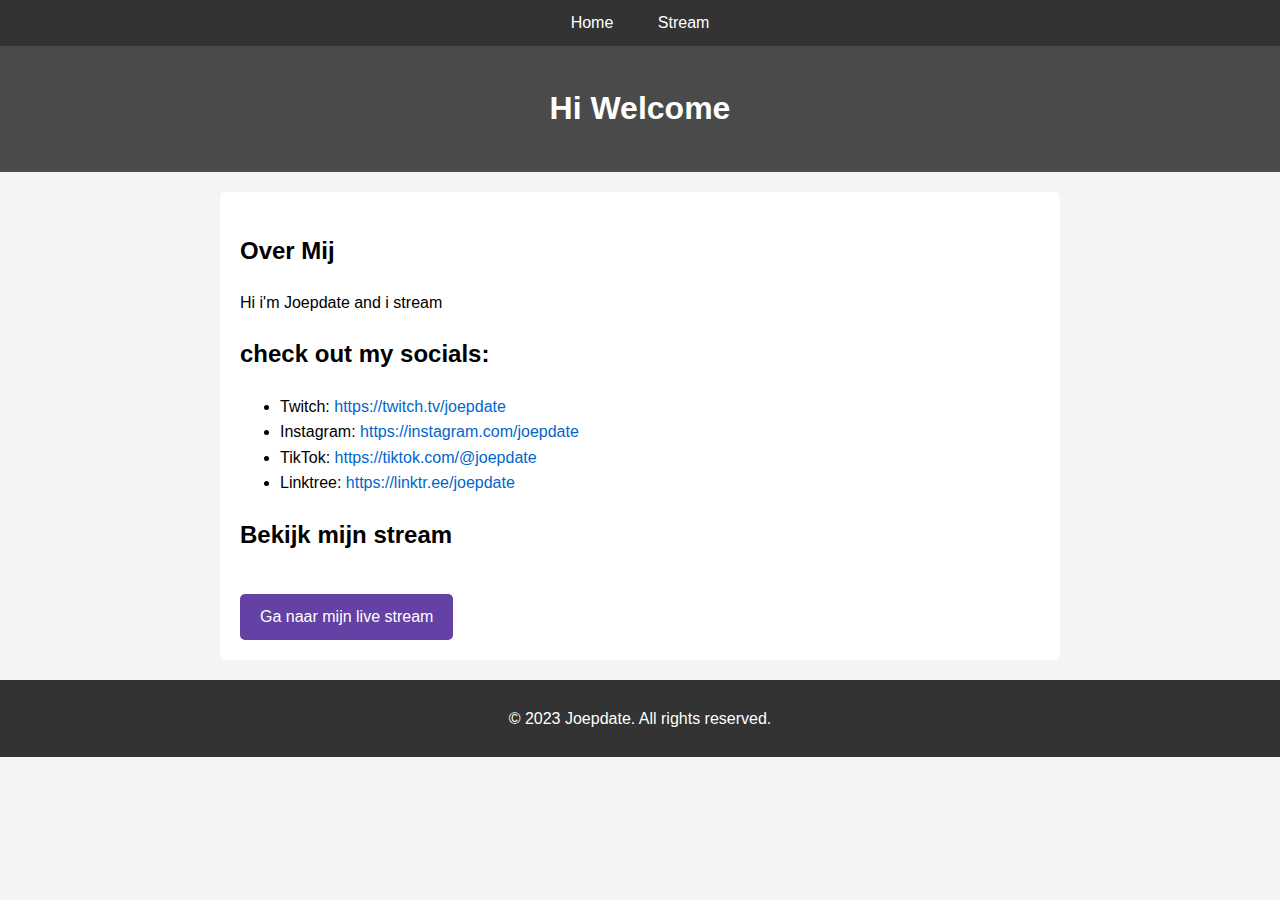
<file: Index.html>
<!DOCTYPE html>
<html lang="nl">
<head>
    <meta charset="UTF-8">
    <meta name="viewport" content="width=device-width, initial-scale=1.0">
    <title>Joepdate's site</title>
    <style>
        body {
            font-family: Arial, sans-serif;
            line-height: 1.6;
            margin: 0;
            padding: 0;
            background-color: #f4f4f4;
        }
        nav {
            background-color: #333;
            padding: 10px 0;
        }
        nav ul {
            list-style-type: none;
            padding: 0;
            margin: 0;
            text-align: center;
        }
        nav ul li {
            display: inline;
            margin: 0 10px;
        }
        nav ul li a {
            color: #fff;
            text-decoration: none;
            padding: 5px 10px;
        }
        nav ul li a:hover {
            background-color: #555;
        }
        header {
            background-color: #4a4a4a;
            color: #fff;
            text-align: center;
            padding: 1rem;
        }
        main {
            max-width: 800px;
            margin: 20px auto;
            background-color: #fff;
            padding: 20px;
            border-radius: 5px;
        }
        footer {
            text-align: center;
            margin-top: 20px;
            padding: 10px;
            background-color: #333;
            color: #fff;
        }
        a {
            color: #0066cc;
            text-decoration: none;
        }
        a:hover {
            text-decoration: underline;
        }
        .twitch-embed {
            width: 100%;
            height: 480px;
            margin-top: 20px;
        }
        .stream-button {
            display: inline-block;
            margin-top: 20px;
            padding: 10px 20px;
            background-color: #6441a5; /* Twitch paars */
            color: #fff;
            text-decoration: none;
            border-radius: 5px;
        }
        .stream-button:hover {
            background-color: #7d5bbe;
        }
    </style>
</head>
<body>
    <nav>
        <ul>
            <li><a href="index.html">Home</a></li>
            <li><a href="stream.html">Stream</a></li>
        </ul>
    </nav>

    <header>
        <h1>Hi Welcome</h1>
    </header>
    
    <main>
        <h2>Over Mij</h2>
        <p>Hi i'm Joepdate and i stream</p>
        
        <h2>check out my socials:</h2>
        <ul id="socialLinks">
            <li>Twitch: https://twitch.tv/joepdate</li>
            <li>Instagram: https://instagram.com/joepdate</li>
            <li>TikTok: https://tiktok.com/@joepdate</li>
            <li>Linktree: https://linktr.ee/joepdate</li>
        </ul>

        <h2>Bekijk mijn stream</h2>
        <a href="stream.html" class="stream-button">Ga naar mijn live stream</a>
    </main>

    <footer>
        <p>&copy; 2023 Joepdate. All rights reserved.</p>
    </footer>

    <script>
        function makeUrlsClickable() {
            const socialLinks = document.getElementById('socialLinks');
            const urlRegex = /(https?:\/\/[^\s<]+)(?=<\/li>)/g;
            socialLinks.innerHTML = socialLinks.innerHTML.replace(urlRegex, function(url) {
                return '<a href="' + url + '" target="_blank">' + url + '</a>';
            });
        }

        // Voer de functie uit wanneer de pagina is geladen
        window.onload = makeUrlsClickable;
    </script>
</body>
</html>
</file>
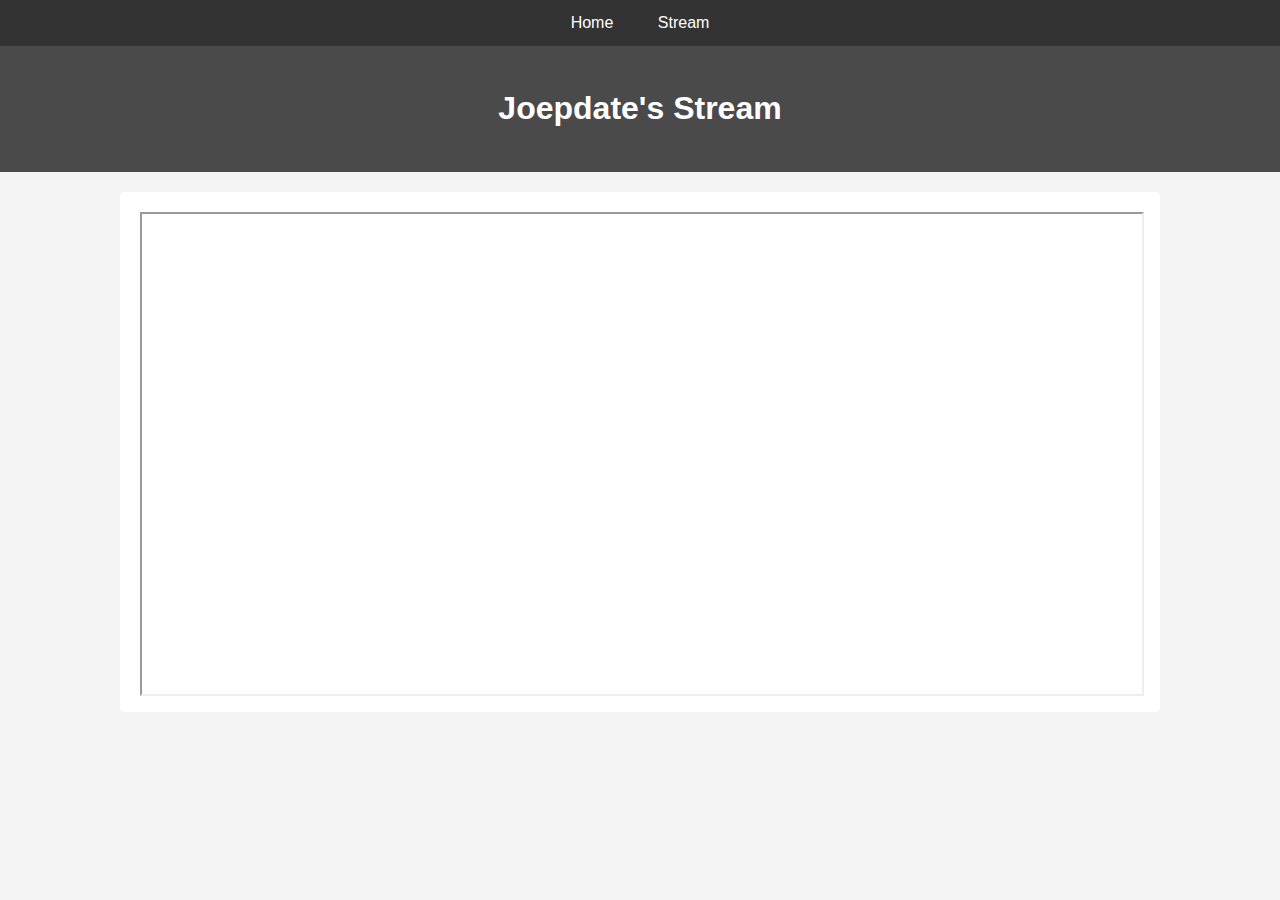
<file: Stream.html>
<!DOCTYPE html>
<html lang="nl">
<head>
    <meta charset="UTF-8">
    <meta name="viewport" content="width=device-width, initial-scale=1.0">
    <title>Joepdate's Stream</title>
    <style>
        body {
            font-family: Arial, sans-serif;
            line-height: 1.6;
            margin: 0;
            padding: 0;
            background-color: #f4f4f4;
        }
        nav {
            background-color: #333;
            padding: 10px 0;
        }
        nav ul {
            list-style-type: none;
            padding: 0;
            margin: 0;
            text-align: center;
        }
        nav ul li {
            display: inline;
            margin: 0 10px;
        }
        nav ul li a {
            color: #fff;
            text-decoration: none;
            padding: 5px 10px;
        }
        nav ul li a:hover {
            background-color: #555;
        }
        header {
            background-color: #4a4a4a;
            color: #fff;
            text-align: center;
            padding: 1rem;
        }
        main {
            max-width: 1000px;
            margin: 20px auto;
            background-color: #fff;
            padding: 20px;
            border-radius: 5px;
        }
        .twitch-embed {
            width: 100%;
            height: 480px;
        }
    </style>
</head>
<body>
    <nav>
        <ul>
            <li><a href="index.html">Home</a></li>
            <li><a href="stream.html">Stream</a></li>
        </ul>
    </nav>

    <header>
        <h1>Joepdate's Stream</h1>
    </header>
    
    <main>
        <div class="twitch-embed">
            <iframe
                src="https://player.twitch.tv/?channel=joepdate&parent=joepdate.github.io"
                height="100%"
                width="100%"
                allowfullscreen>
            </iframe>
        </div>
    </main>
</body>
</html>
</file>
